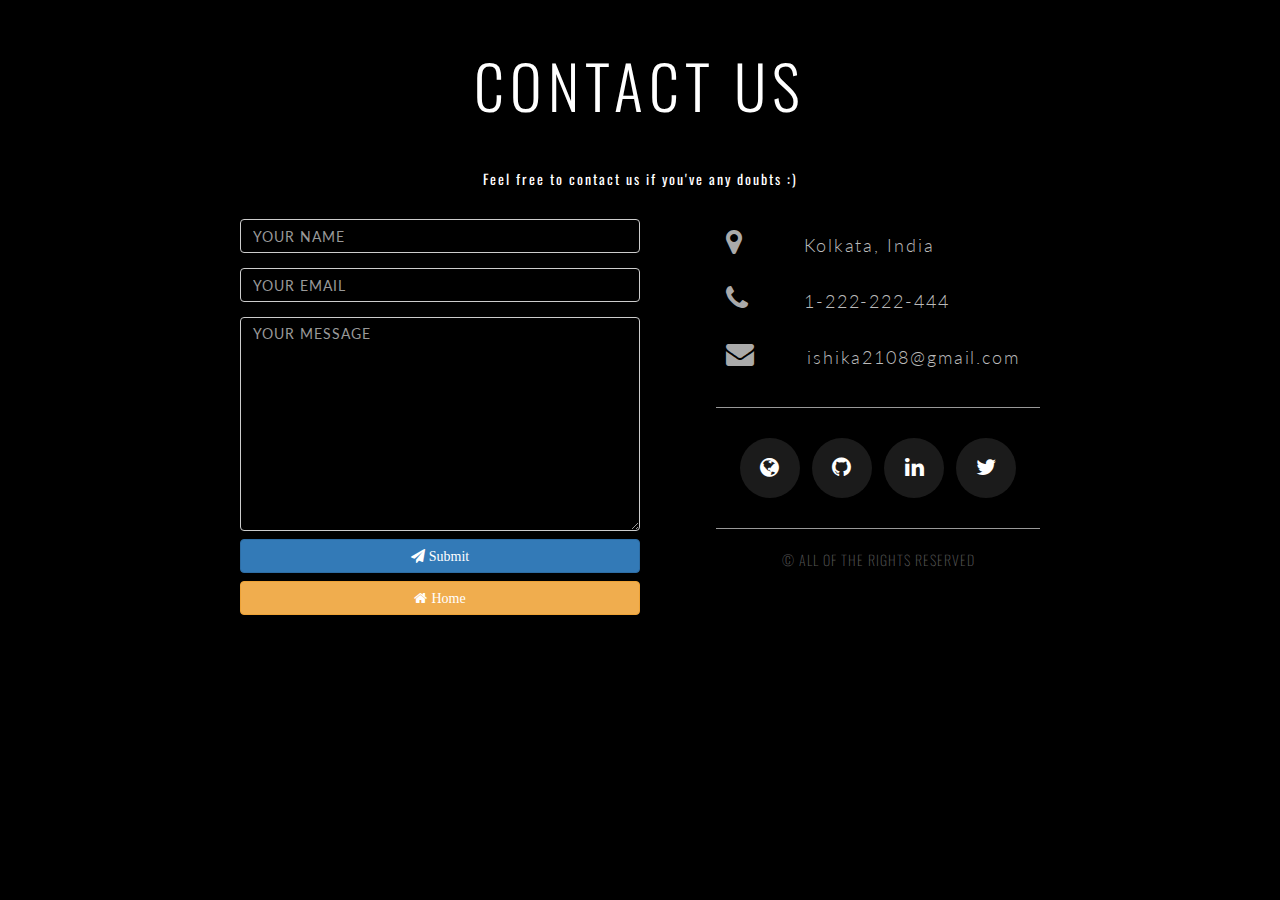
<file: contact.html>
<!DOCTYPE html>
<html lang="en" dir="ltr">
  <head>
    <meta charset="UTF-8">
    <meta http-equiv="X-UA-Compatible" content="IE=edge">
    <meta name="viewport" content="width=device-width, initial-scale=1.0">
    <link href='https://fonts.googleapis.com/css?family=Lato:400,100,300' rel='stylesheet' type='text/css'>
    <link href="https://fonts.googleapis.com/css?family=Raleway:100,400,700" rel="stylesheet">
    <link href="https://fonts.googleapis.com/css?family=Oswald:200,400,700" rel="stylesheet">
    <link rel="stylesheet" href="https://maxcdn.bootstrapcdn.com/font-awesome/4.5.0/css/font-awesome.min.css">
    <link rel="stylesheet" href="https://maxcdn.bootstrapcdn.com/bootstrap/3.3.5/css/bootstrap.min.css">
    <link rel="stylesheet" href="css/contact.css">
    <title>Sell | Donate | Thrift</title>
  </head>
  <body>
    <section id="contact">
      <h1 class="section-header">Contact Us</h1>
      <p class="text-center" style="color:white;font-family:'Oswald', sans-serif;letter-spacing:2px;">Feel free to contact us if you've any doubts :)</p>
      <div class="contact-wrapper">
        <form id="contact-form" class="form-horizontal" action="mail.php" method="post">
          <div class="form-group">
            <div class="col-sm-12">
              <input type="text" class="form-control" id="name" placeholder="YOUR NAME" name="name" value="" required>
            </div>
          </div>
          <div class="form-group">
            <div class="col-sm-12">
              <input type="email" class="form-control" id="email" placeholder="YOUR EMAIL" name="email" value="" required>
            </div>
          </div>
          <textarea class="form-control" rows="10" placeholder="YOUR MESSAGE" name="message" required></textarea>
          <!--<button class="btn btn-primary send-button" id="submit" type="submit" value="SEND">
            <div class="alt-send-button">
              <i class="fa fa-paper-plane"></i><span class="send-text">SEND</span>
            </div>
          </button>-->
          <button type="submit" class="btn btn-primary send-button" style="margin-top:2%;"><i class="fa fa-paper-plane"> Submit</i></button>
          <a href="home.html" class="btn btn-warning btn-block" style="margin-top:2%;"><i class="fa fa-home"> Home</i></a>

        </form>
        <div class="direct-contact-container">
        <ul class="contact-list">
          <li class="list-item"><i class="fa fa-map-marker fa-2x"><span class="contact-text place">Kolkata, India</span></i></li>
          <li class="list-item"><i class="fa fa-phone fa-2x"><span class="contact-text phone"><a href="tel:7980914608" title="Give me a call">1-222-222-444</a></span></i></li>
          <li class="list-item"><i class="fa fa-envelope fa-2x"><span class="contact-text gmail"><a href="mailto:ishikagupta2108@gmail.com" title="Send me an email">ishika2108@gmail.com</a></span></i></li>
        </ul>
        <hr>
        <ul class="social-media-list">
          <li><a href="https://ishikaa-2302.netlify.app/" target="_blank" class="contact-icon">
            <i class="fa fa-globe" aria-hidden="true"></i></a>
          </li>
          <li><a href="https://github.com/ishikaa-2302" target="_blank" class="contact-icon">
            <i class="fa fa-github" aria-hidden="true"></i></a>
          </li>
          <li><a href="http://linkedin.com/in/ishika-gupta-0514241a9" target="_blank" class="contact-icon">
            <i class="fa fa-linkedin" aria-hidden="true"></i></a>
          </li>
          <li><a href="https://twitter.com/ishikaa_2302" target="_blank" class="contact-icon">
            <i class="fa fa-twitter" aria-hidden="true"></i></a>
          </li>
        </ul>
        <hr>
        <div class="copyright">&copy; ALL OF THE RIGHTS RESERVED</div>
      </div>
    </div>
  </section>
  <script src="https://maxcdn.bootstrapcdn.com/bootstrap/3.3.5/js/bootstrap.min.js"></script>
  <script src="https://cdnjs.cloudflare.com/ajax/libs/jquery/2.1.3/jquery.min.js"></script>
  <!--<script type="text/javascript">
  document.querySelector('#contact-form').addEventListener('submit', (e) => {
    e.preventDefault();
    e.target.elements.name.value = '';
    e.target.elements.email.value = '';
    e.target.elements.message.value = '';
  });
</script>-->
</body>
</html>
</file>
<file: css/contact.css>
body {
  margin: 0;
  padding: 0;
  background-color: #000;
  padding-bottom: 100px;
}

#contact {
  width: 100%;
  height: 100%;
}

.section-header {
  text-align: center;
  margin: 0 auto;
  padding: 40px 0;
  font: 300 60px 'Oswald', sans-serif;
  color: #fff;
  text-transform: uppercase;
  letter-spacing: 6px;
}

.contact-wrapper {
  display: flex;
  flex-direction: row;
  justify-content: space-between;
  margin: 0 auto;
  padding: 20px;
  position: relative;
  max-width: 840px;
}

/* Left contact page */
.form-horizontal {
  /*float: left;*/
  max-width: 400px;
  font-family: 'Lato';
  font-weight: 400;
}

.form-control,
textarea {
  max-width: 400px;
  background-color: #000;
  color: #fff;
  letter-spacing: 1px;
}

.send-button {
  margin-top: 15px;
  height: 34px;
  width: 400px;
  overflow: hidden;
  transition: all .2s ease-in-out;
}

.alt-send-button {
  width: 400px;
  height: 34px;
  transition: all .2s ease-in-out;
}

.send-text {
  display: block;
  margin-top: 10px;
  font: 700 12px 'Lato', sans-serif;
  letter-spacing: 2px;
}

.alt-send-button:hover {
  transform: translate3d(0px, -29px, 0px);
}

/* Begin Right Contact Page */
.direct-contact-container {
  max-width: 400px;
}

/* Location, Phone, Email Section */
.contact-list {
  list-style-type: none;
  margin-left: -30px;
  padding-right: 20px;
}

.list-item {
  line-height: 4;
  color: #aaa;
}

.contact-text {
  font: 300 18px 'Lato', sans-serif;
  letter-spacing: 1.9px;
  color: #bbb;
}

.place {
  margin-left: 62px;
}

.phone {
  margin-left: 56px;
}

.gmail {
  margin-left: 53px;
}

.contact-text a {
  color: #bbb;
  text-decoration: none;
  transition-duration: 0.2s;
}

.contact-text a:hover {
  color: #fff;
  text-decoration: none;
}


/* Social Media Icons */
.social-media-list {
  position: relative;
  font-size: 22px;
  text-align: center;
  width: 100%;
  margin: 0 auto;
  padding: 0;
}

.social-media-list li a {
  color: #fff;
}

.social-media-list li {
  position: relative;
  display: inline-block;
  height: 60px;
  width: 60px;
  margin: 10px 3px;
  line-height: 60px;
  border-radius: 50%;
  color: #fff;
  background-color: rgb(27,27,27);
  cursor: pointer;
  transition: all .2s ease-in-out;
}

.social-media-list li:after {
  content: '';
  position: absolute;
  top: 0;
  left: 0;
  width: 60px;
  height: 60px;
  line-height: 60px;
  border-radius: 50%;
  opacity: 0;
  box-shadow: 0 0 0 1px #fff;
  transition: all .2s ease-in-out;
}

.social-media-list li:hover {
  background-color: #fff;
}

.social-media-list li:hover:after {
  opacity: 1;
  transform: scale(1.12);
  transition-timing-function: cubic-bezier(0.37,0.74,0.15,1.65);
}

.social-media-list li:hover a {
  color: #000;
}

.copyright {
  font: 200 14px 'Oswald', sans-serif;
  color: #555;
  letter-spacing: 1px;
  text-align: center;
}

hr {
  border-color: rgba(255,255,255,.6);
}

/* Begin Media Queries*/
@media screen and (max-width: 850px) {
  .contact-wrapper {
    display: flex;
    flex-direction: column;
  }
  .direct-contact-container, .form-horizontal {
    margin: 0 auto;
  }

  .direct-contact-container {
    margin-top: 60px;
    max-width: 300px;
  }
  .social-media-list li {
    height: 60px;
    width: 60px;
    line-height: 60px;
  }
  .social-media-list li:after {
    width: 60px;
    height: 60px;
    line-height: 60px;
  }
}

@media screen and (max-width: 569px) {

  .direct-contact-container, .form-wrapper {
    float: none;
    margin: 0 auto;
  }
  .form-control, textarea {

    margin: 0 auto;
  }


  .name, .email, textarea {
    width: 280px;
  }

  .direct-contact-container {
    margin-top: 60px;
    max-width: 280px;
  }
  .social-media-list {
    left: 0;
  }
  .social-media-list li {
    height: 55px;
    width: 55px;
    line-height: 55px;
    font-size: 2rem;
  }
  .social-media-list li:after {
    width: 55px;
    height: 55px;
    line-height: 55px;
  }

}

@media screen and (max-width: 410px) {
  .send-button {
    width: 99%;
  }
}
</file>
